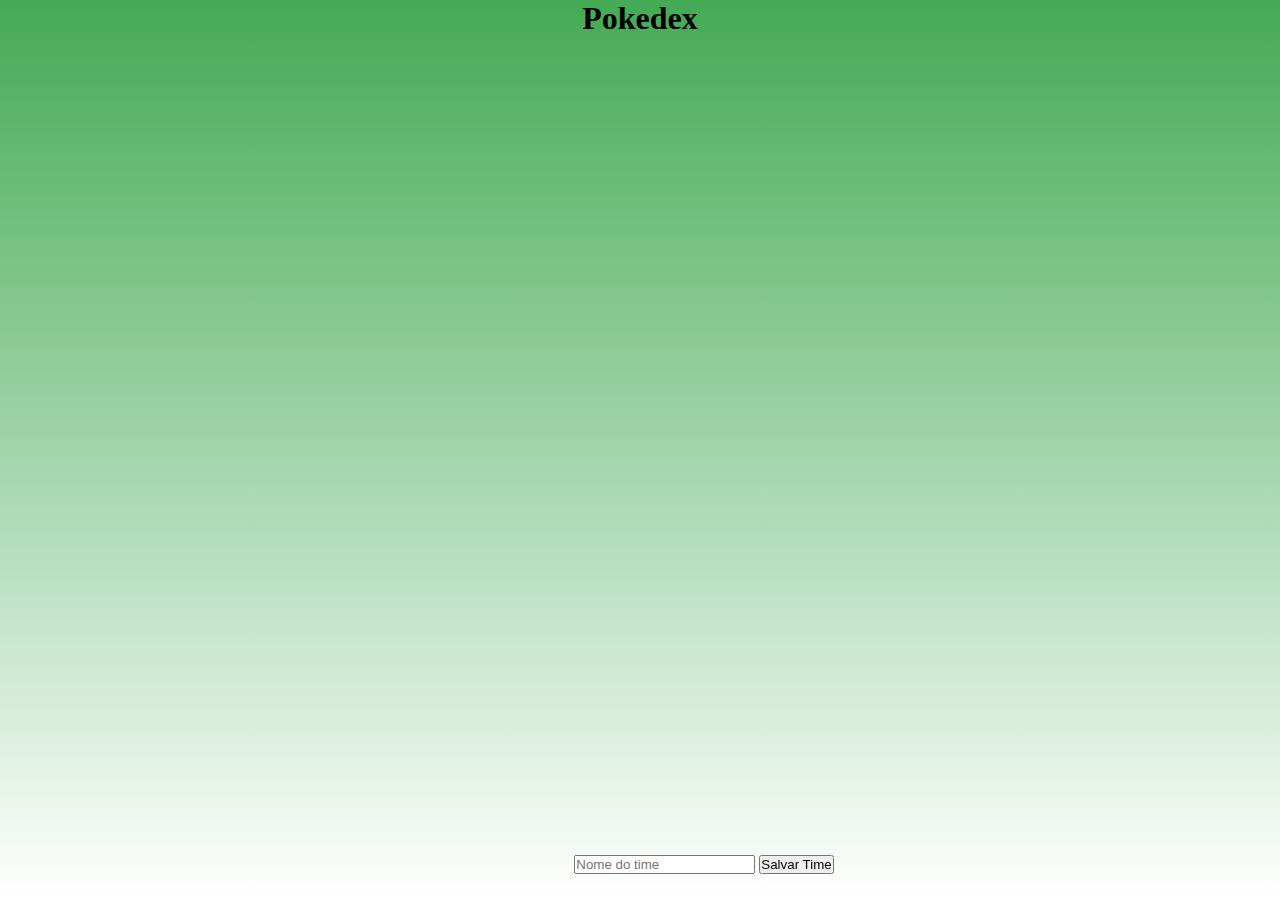
<file: index.html>
<!DOCTYPE html>
<html>
<head>
    <title>Pokedex</title>
    <link rel="shortcut icon" href="./icons/icons8-pokeball-16.png" type="image/x-icon">
    <link rel="stylesheet" href="./CSS/style.css">

    <script defer src="./JS/script.js"></script>
</head>
<body>
    <div><h1>Pokedex</h1></div>
    <div class="main">
        
    </div>
    <form class="form">
        <input type="text" id="team-name" placeholder="Nome do time">
        <button type="submit">Salvar Time</button>
    </form>
</body>
</html>
</file>
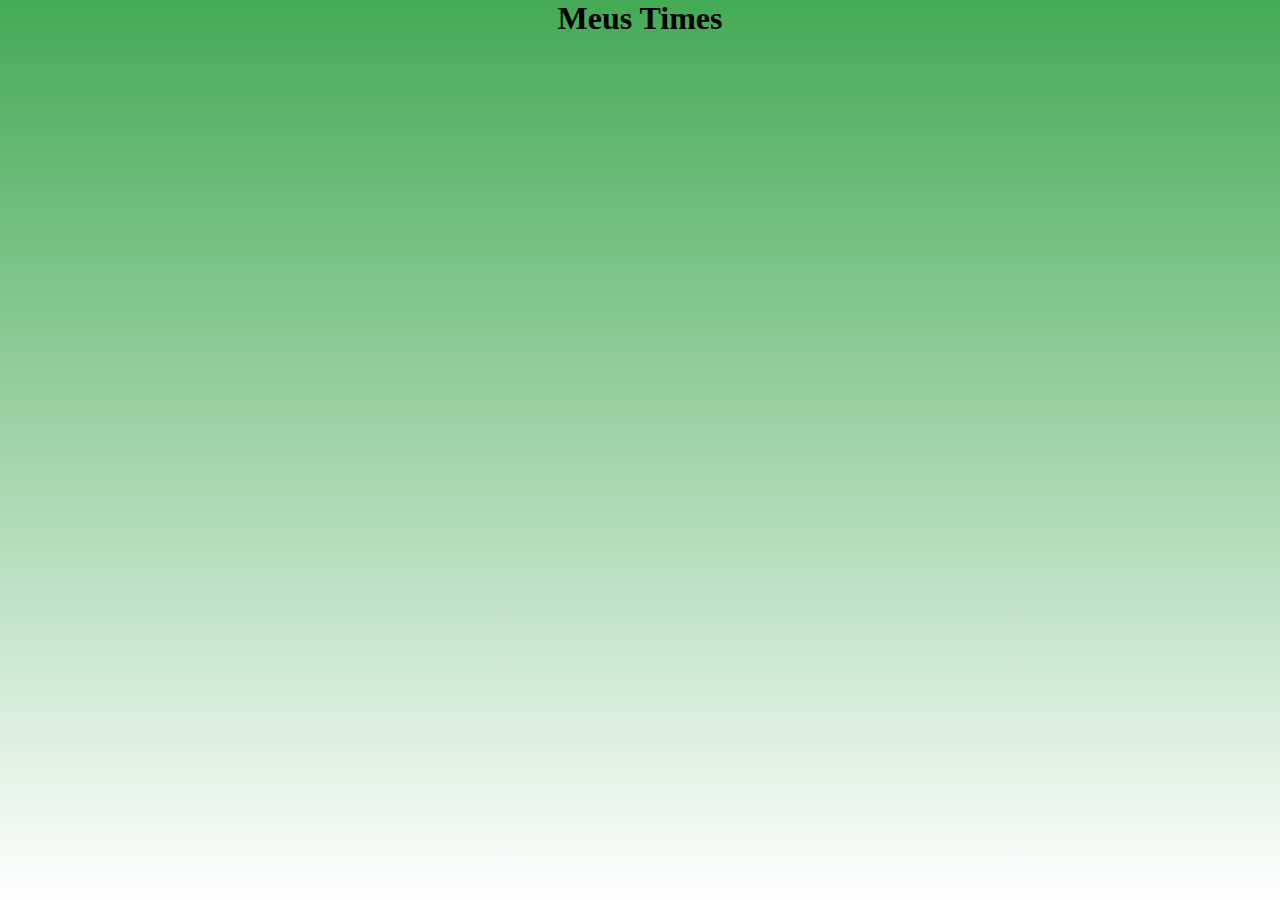
<file: team.html>
<!DOCTYPE html>
<html>
<head>
    <title>Time</title>
    <link rel="shortcut icon" href="./icons/icons8-pokeball-16.png" type="image/x-icon">
    <link rel="stylesheet" href="./CSS/style.css">

    <script defer src="./JS/script.js"></script>
</head>
<body><h1>Meus Times</h1>
    <div class="team-display">
        
    </div>
</body>
</html>
</file>
<file: CSS/style.css>
* {
    margin: 0;
    padding: 0;
    box-sizing: border-box;
}
body{
    text-align: center;
    background: linear-gradient(to bottom, rgb(68, 170, 85), #fff)no-repeat;
    min-height: 100vh;
    display:grid;
    width: 100%;
}
.main{
    width: 100%;
    margin: 0;
    bottom: 0;
    height: 100%;
}
.pokemon__cards{
    position: relative;
    background-position: center;
    background-size: cover;
    width: 200px;
    height: 335px;
    display: inline-block;
    text-align: center;
    border-radius: 5px;
    min-width: 180px;
    margin: 2px;
}
.plano{
    position: absolute;
    width: 100%;
    border-radius: 15px;
    left: 0%;
    height: 100%;
}

.pokemon__image{
    position: absolute;
    bottom: 50%;
    left: 20%;
    width: 50%;
    text-align: center;
}

.pokemon__name{
    position: absolute;
    bottom: 89%;
    right: 10%;
    font-size: 20px;
}

.pokemon__id{
    position: absolute;
    bottom: 89.5%;
    left: 20%;
}

.pokemon__tipo{
    position: absolute;
    bottom: 39%;
    left: 40%;
}

.pokemon__hp{
    position: absolute;
    bottom: 30%;
    left: 10%;
}

.pokemon__atk{
    position: absolute;
    bottom: 22%;
    left: 10%;
}

.pokemon__def{
    position: absolute;
    bottom: 14%;
    left: 10%;
}
.form{
    position: fixed;
    top: 95%;
    left: 30%;
    width: 50%;
}
</file>
